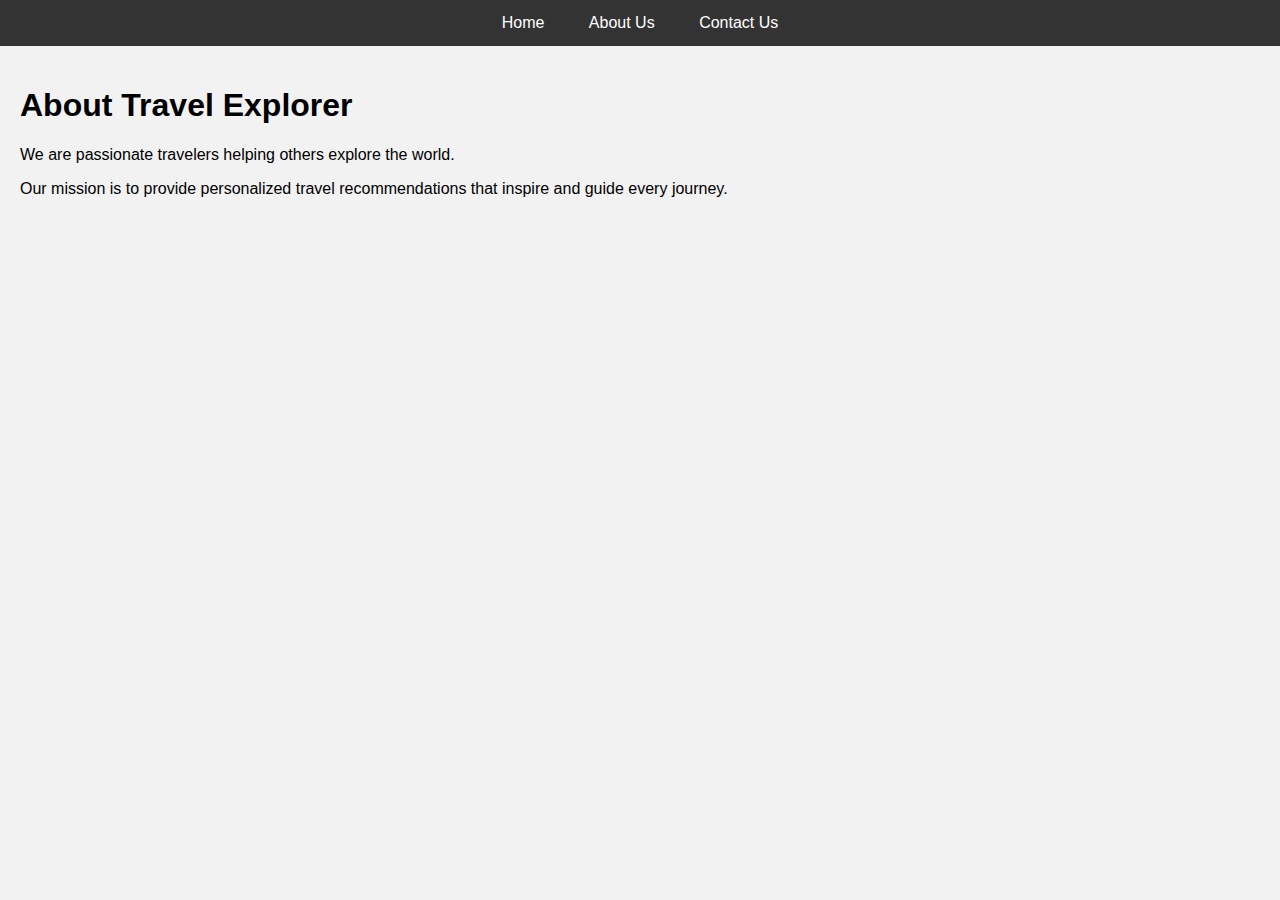
<file: about.html>
<!DOCTYPE html>
<html lang="en">
<head>
  <meta charset="UTF-8">
  <title>About Us</title>
  <link rel="stylesheet" href="style.css">
</head>
<body>
  <nav>
    <ul>
      <li><a href="index.html">Home</a></li>
      <li><a href="about.html">About Us</a></li>
      <li><a href="contact.html">Contact Us</a></li>
    </ul>
  </nav>

  <main>
    <h1>About Travel Explorer</h1>
    <p>We are passionate travelers helping others explore the world.</p>
    <p>Our mission is to provide personalized travel recommendations that inspire and guide every journey.</p>
  </main>
</body>
</html>
</file>
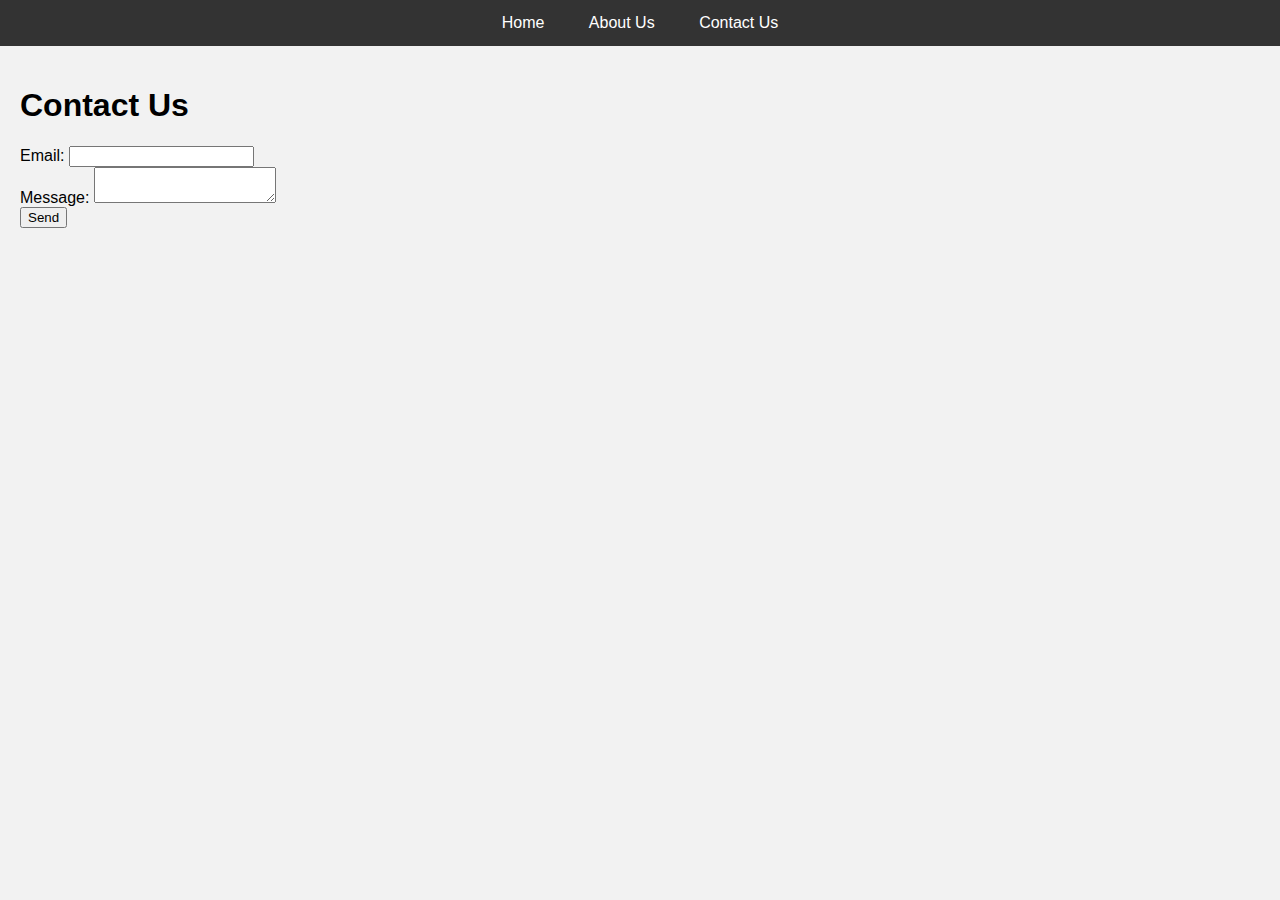
<file: contact.html>
<!DOCTYPE html>
<html lang="en">
<head>
  <meta charset="UTF-8">
  <title>Contact Us</title>
  <link rel="stylesheet" href="style.css">
</head>
<body>
  <nav>
    <ul>
      <li><a href="index.html">Home</a></li>
      <li><a href="about.html">About Us</a></li>
      <li><a href="contact.html">Contact Us</a></li>
    </ul>
  </nav>

  <main>
    <h1>Contact Us</h1>
    <form>
      <label for="email">Email:</label>
      <input type="email" id="email" name="email" required><br>

      <label for="message">Message:</label>
      <textarea id="message" name="message" required></textarea><br>

      <button type="submit">Send</button>
    </form>
  </main>
</body>
</html>
</file>
<file: style.css>
body {
    font-family: Arial, sans-serif;
    margin: 0;
    padding: 0;
    background-color: #f2f2f2;
  }
  
  nav ul {
    background-color: #333;
    overflow: hidden;
    list-style-type: none;
    padding: 0;
    margin: 0;
    text-align: center;
  }
  
  nav ul li {
    display: inline-block;
  }
  
  nav ul li a {
    display: block;
    color: white;
    padding: 14px 20px;
    text-decoration: none;
  }
  
  nav ul li a:hover {
    background-color: #555;
  }
  
  header, main, section {
    padding: 20px;
  }
  
  .gallery img {
    height: 150px;
    margin: 10px;
    border-radius: 10px;
  }
</file>
